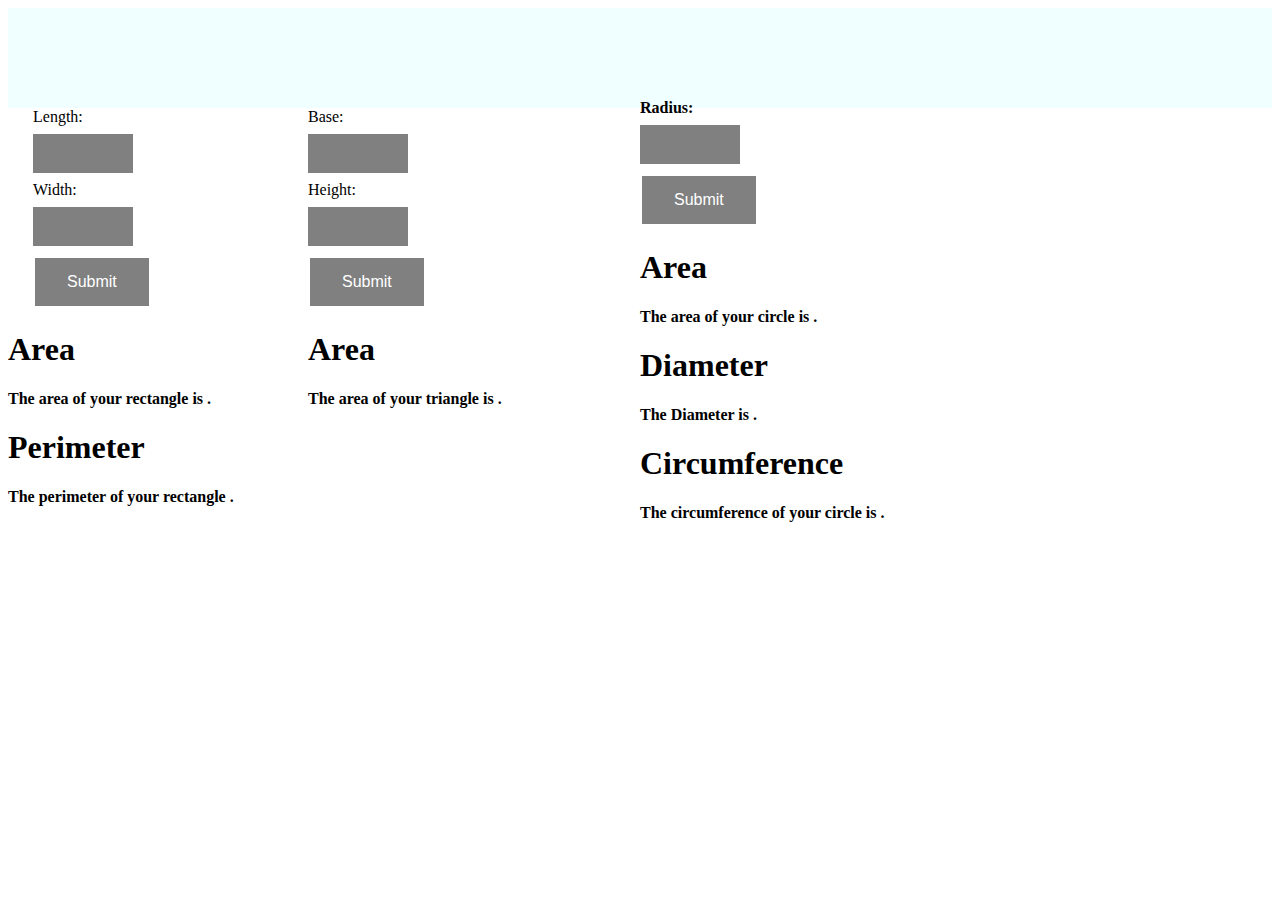
<file: index.html>
<!DOCTYPE html>

<html>
   <head>
        
        <link rel="shortcut icon" type="image/x-icon" href="favicon.ico">
   	    <link href="math.css" rel="stylesheet">
   	<title>Geomotry Calculator</title></head>

   	<body>

      <div class="header">
      </div>


   		<div class="rectcalc"> 

        <form id="calculator">
          Length:<br>
          
          <input type="text" name="rectLength" id="rectLength">
        </br>

          Width:<br>
          
          <input type="text" name="width" id="width">
        </br>
          
          <input class="button" type="button" value="Submit" onclick="rectprintValues()">
        
        </form>

      <div class="info">
        <h1>Area</h1>
        <p>The area of your rectangle is <span id="Area"></span>.</p>

        <h1>Perimeter</h1>
        <p>The perimeter of your rectangle <span id="Perimeter"></span>.</p>
      </div>

      </div>
    
    <script>
      var rectArea = function(rectLength, width){
        console.log(rectLength);
        console.log(width);
        return rectLength * width;
      }

      var rectPerimeter = function(rectLength, width){
        return parseInt(rectLength) + parseInt(rectLength) + parseInt(width) + parseInt(width);
      }    

      var rectprintValues = function(){
        var form = document.getElementById('calculator');
        var rectLength = form.elements.rectLength.value;
        var width = form.elements.width.value;
        document.getElementById("Area").innerHTML = rectArea(rectLength, width);
        document.getElementById("Perimeter").innerHTML = rectPerimeter(rectLength, width); 
         
      }
    
    </script>
  



    <div class="tricalc"> 

        <form id="tricalculator">
          Base:<br>
          
          <input type="text" name="triBase" id="triBase">
        </br>

          Height:<br>
          
          <input type="text" name="height" id="height">
        </br>
          
          <input class="button" type="button" value="Submit" onclick="printValues()">
        
        </form>

      <div class="info">
        <h1>Area</h1>
        <p>The area of your triangle is <span id="triArea"></span>.</p>

        
      </div>

      </div>
    
    <script>
      var triArea = function(triBase, height){
        console.log(triBase);
        console.log(height);
        return triBase * height /2;
      }

         

      var printValues = function(){
        var form = document.getElementById('tricalculator');
        var triBase = form.elements.triBase.value;
        var height = form.elements.height.value;
        document.getElementById("triArea").innerHTML = triArea(triBase, height);
 
         
      }
    
    </script>


  <div class="circcalc">
      
      <div class="titles"> 

        <form id="circlecalculator">
          Radius:<br>
          
          <input type="text" name="radius" id="radius">
        </br>
          <input class="button" type="button" value="Submit" onclick="printCircleValues()" >
        </form>


        <h1>Area</h1>
        <p>The area of your circle is <span id="CircArea"></span>.</p>

        <h1>Diameter</h1>
        <p>The Diameter is <span id="Diameter"></span>.</p>
            

        <h1>Circumference</h1>
        <p>The circumference of your circle is <span id="Circumference"></span>.</p>
    
        <script>
          var circleArea = function(radius){
          return (3.14) * radius * radius;
        }

        var circleDiameter = function(radius){
          return radius * 2;
        }

        var circleCircum = function(radius){
          return (3.14 * 2) * radius;
        }

        var printCircleValues = function(){
          var form = document.getElementById('circlecalculator');
          var radius = form.elements.radius.value;
          document.getElementById("CircArea").innerHTML = circleArea(radius);
          document.getElementById("Diameter").innerHTML = circleDiameter(radius); 
          document.getElementById("Circumference").innerHTML = circleCircum(radius); 
        }

      </script>
    </div>
  </div>

</body>

</html>
</file>
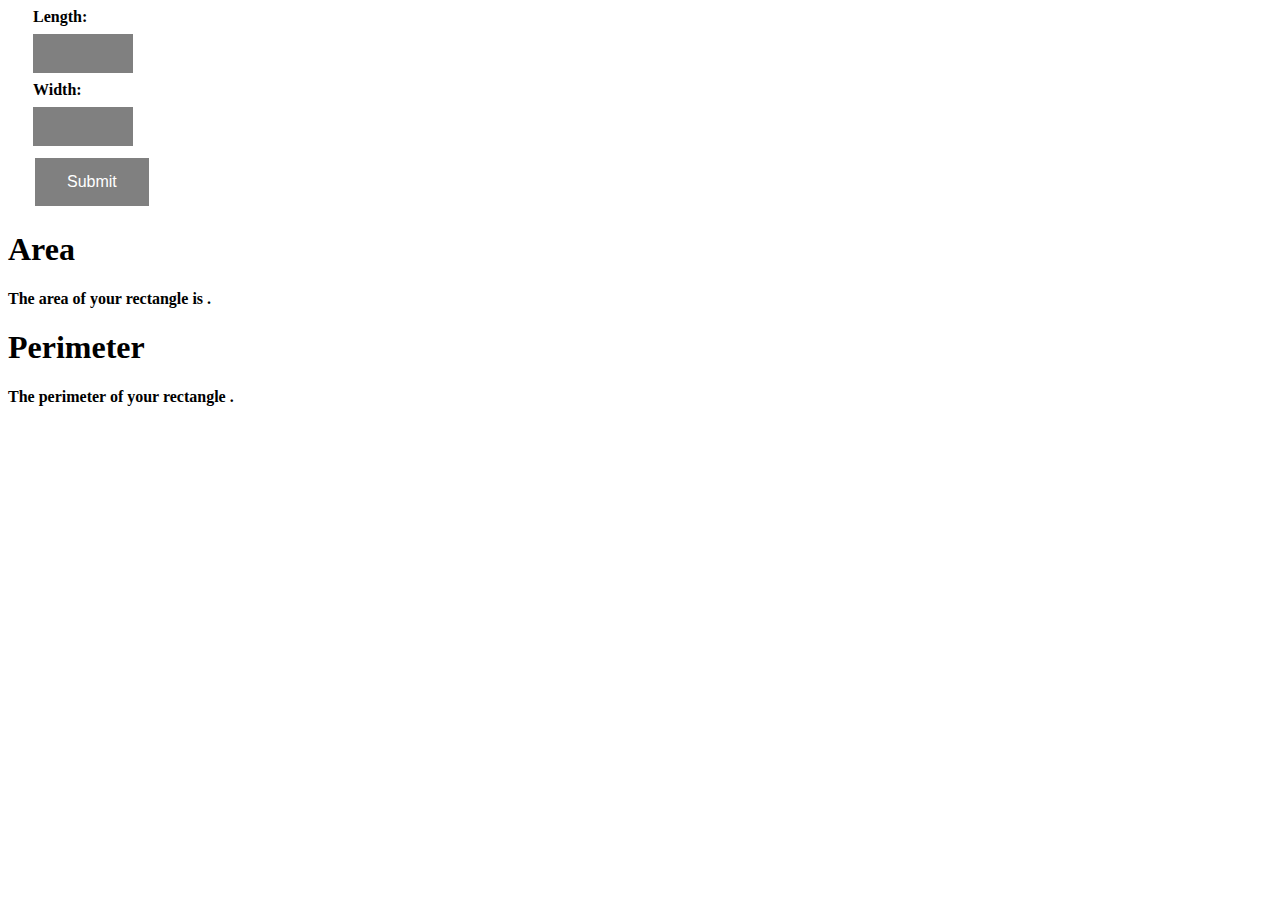
<file: rectangle.html>
<!DOCTYPE html>

<html>
   <head>

   	    <link href="math.css" rel="stylesheet">
   	</head>

   	<body>

   		<div class="titles"> 

        <form id="calculator">
          Length:<br>
          
          <input type="text" name="rectLength" id="rectLength"></br>

          Width:<br>
          
          <input type="text" name="width" id="width"></br>
          
          <input class="button" type="button" value="Submit" onclick="printValues()">
        
        </form>
      </div>


      <div class="info">
        <h1>Area</h1>
        <p>The area of your rectangle is <span id="Area"></span>.</p>

   			<h1>Perimeter</h1>
   			<p>The perimeter of your rectangle <span id="Perimeter"></span>.</p>
      </div>
            

    
    <script>
      var rectArea = function(rectLength, width){
        console.log(rectLength);
        console.log(width);
  return rectLength * width;
}

      var rectPerimeter = function(rectLength, width){
        return parseInt(rectLength) + parseInt(rectLength) + parseInt(width) + parseInt(width);
      }

      

//var radius = prompt("What is the radius of your circle?");

//alert("The area of your circle is " + circleArea(radius));
var printValues = function(){
  var form = document.getElementById('calculator');
  var rectLength = form.elements.rectLength.value;
  var width = form.elements.width.value;
  document.getElementById("Area").innerHTML = rectArea(rectLength, width);
  document.getElementById("Perimeter").innerHTML = rectPerimeter(rectLength, width); 
   
}

      
  </script>


   	</body>


</html>
</file>
<file: math.css>
.header{
    height: 100px;
    background-color: Azure;
}


.titles h1{

	font-family: "Papyrus";
}

input[type=text] {
    background-color: grey;
    color: white;
}

.button:hover {
    background-color: grey; 
    color: white;
}

.button {

	    background-color: grey; 
    border: none;
    color: white;
    padding: 15px 32px;
    text-align: center;
    text-decoration: none;
    display: inline-block;
    font-size: 16px;
    margin: 4px 2px;
    cursor: pointer;
}

input[type=text] {
    width: 100px ;
    padding: 12px 20px;
    margin: 8px 0;
    box-sizing: border-box;
    border: none;
    background-color: grey;
    color: white;
}
#calculator {
    padding-left: 25px;
}




.titles  {
    
   font-family:"Century Gothic";
   font-weight: 900;
    
    }

.info {
    font-weight: bold;
    font-family: "Century Gothic";
    color: black;
}



.circcalc{
    width: 50%;
    clear: none;
    margin-top: -325px;
    float: right;

}
.rectcalc{

    background-image: url("https://s-media-cache-ak0.pinimg.com/736x/cf/47/3b/cf473b87407faf5e799f86096a471bd2.jpg");
    width: 300px;
    float: left;
    clear: none;
}
.tricalc{
    background-image:url("http://www.vectorea.com/tvx_uploads/10/2019-colorful-tone-triangle-mosaic-background.jpg", width:100px);

}
</file>
